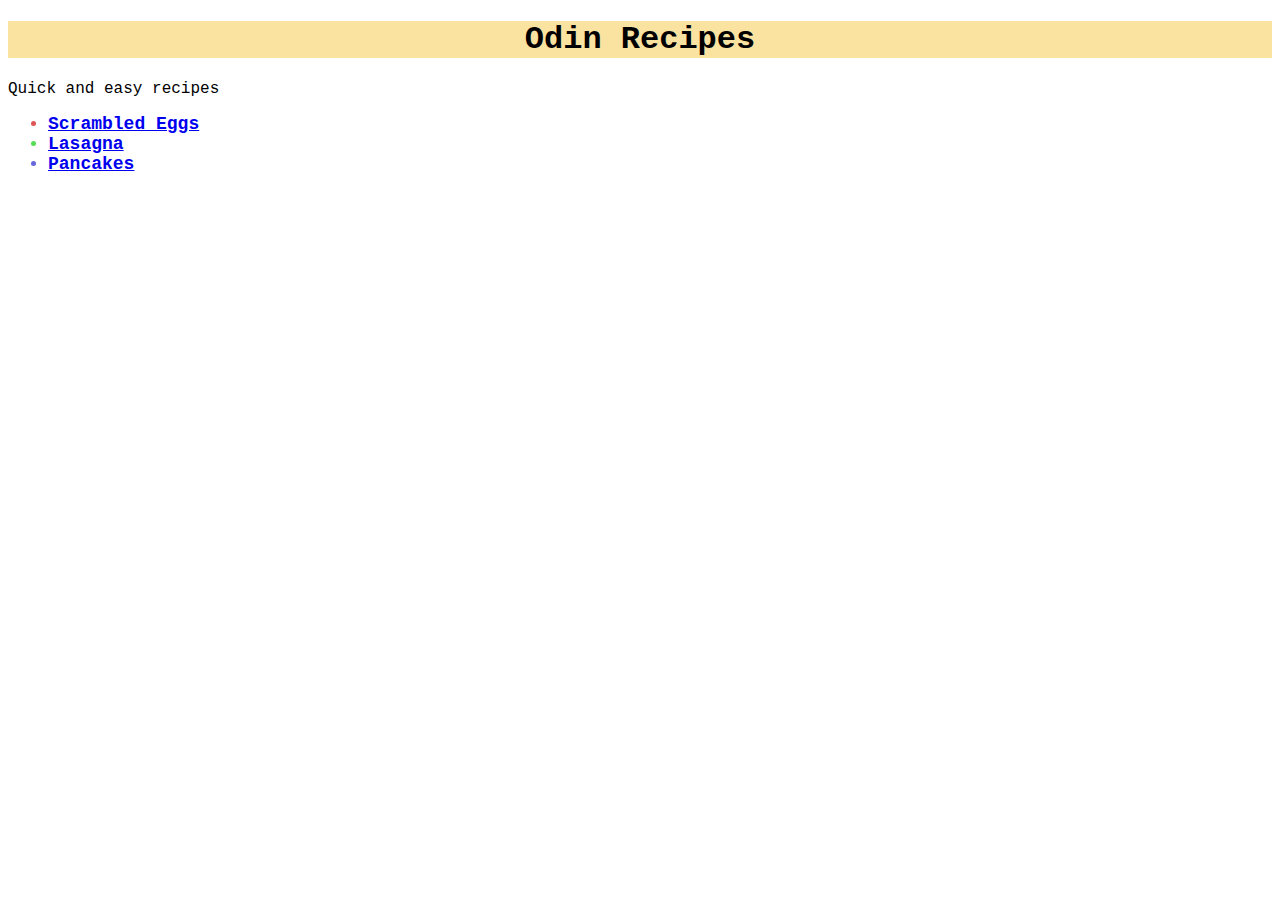
<file: Foundation-course/Recipes/index.html>
<!DOCTYPE html>
<html>
    <meta charset="utf-8">
    <head>
        <title>Recipes</title>
    </head>
    <link rel="stylesheet" href="style.css">
    <body>
        <h1 id="heading">Odin Recipes</h1>
        <p>Quick and easy recipes</p>
        <ul>
            <li class="recipe scrambled-eggs"><a href="./recipes/scrambled-eggs/scrambled-eggs.html">Scrambled Eggs</a></li>
            <li class="recipe lasagna"><a href="./recipes/lasagna/lasagna.html">Lasagna</a></li>
            <li class="recipe pancakes"><a href="./recipes/pancakes/pancakes.html">Pancakes</a></li>
        </ul>
    </body>
</html>
</file>
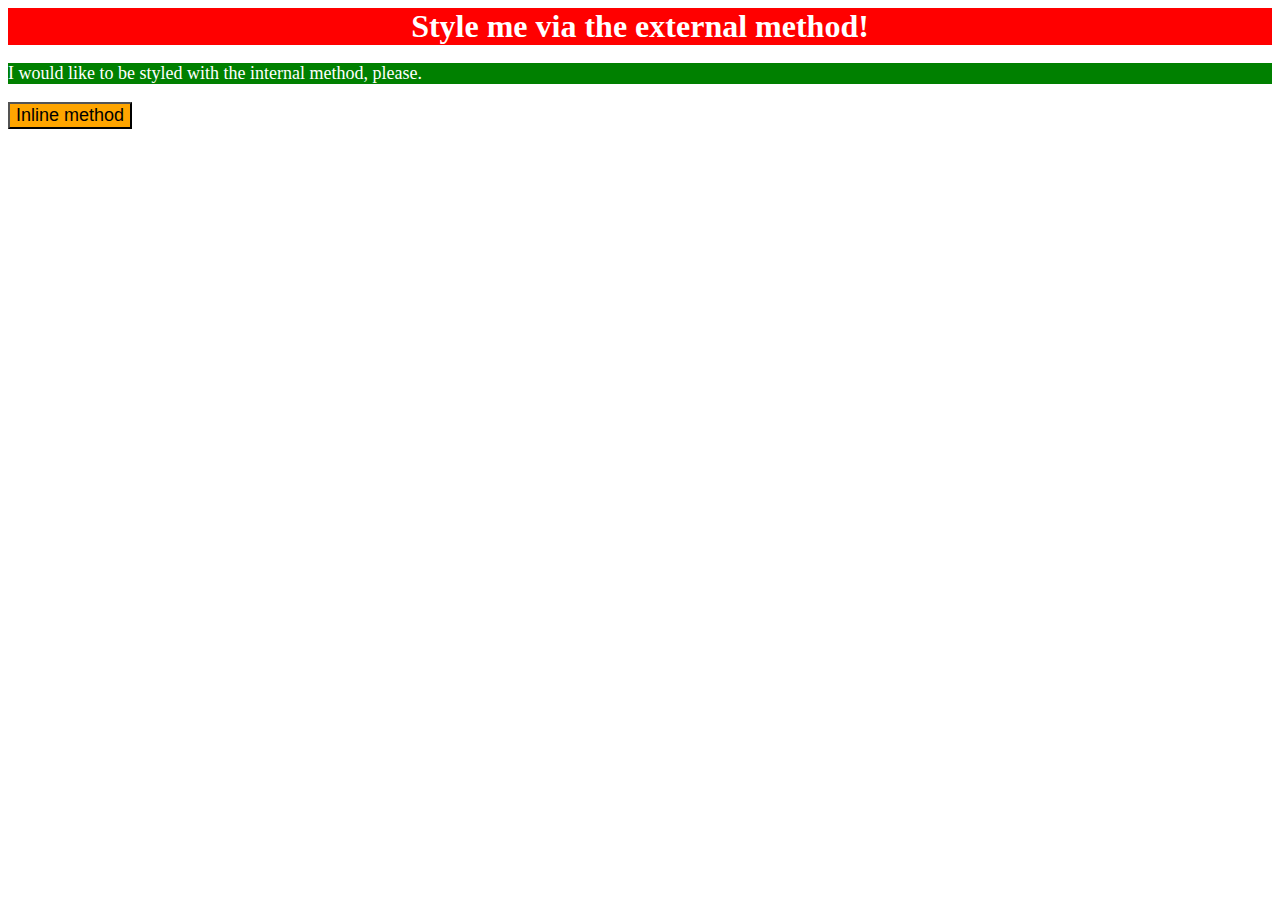
<file: Foundation-course/css-exercises/01-css-methods/index.html>
<!DOCTYPE html>
<html>
    <meta charset="utf-8">
    <head>
        <title>Methods for Adding CSS</title>
        <link rel="stylesheet" href="./style.css">
        <style>
            p {
                background-color: green;
                color: white;
                font-size: 18px;
            }
        </style>
    </head>
    <body>
        <!-- External CSS -->
        <div>
            Style me via the external method!
        </div>

        <!-- Internal CSS-->
        <p>
            I would like to be styled with the internal method, please.
        </p>

        <!-- Inline CSS-->
        <button style="background-color: orange; font-size: 18px">
            Inline method
        </button>
    </body>
</html>
</file>
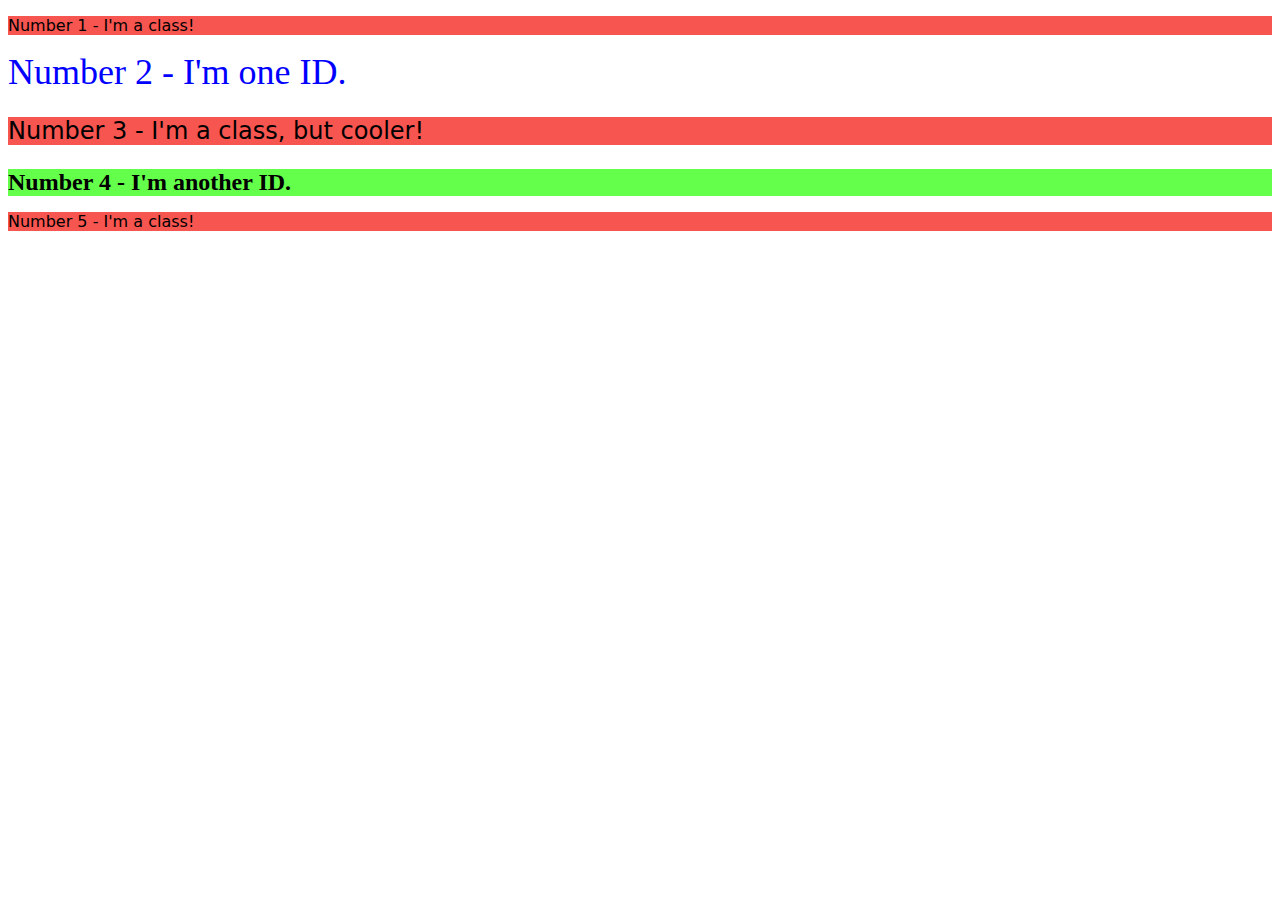
<file: Foundation-course/css-exercises/02-class-id-selectors/index.html>
<!DOCTYPE html>
<html lang="en">
  <head>
    <meta charset="UTF-8">
    <meta http-equiv="X-UA-Compatible" content="IE=edge">
    <meta name="viewport" content="width=device-width, initial-scale=1.0">
    <title>Class and ID Selectors</title>
    <link rel="stylesheet" href="style.css">
  </head>
  <body>
    <p class="odd">Number 1 - I'm a class!</p>
    <div id="second">Number 2 - I'm one ID.</div>
    <p class="odd adjust-font-size">Number 3 - I'm a class, but cooler!</p>
    <div id="fourth" class="adjust-font-size">Number 4 - I'm another ID.</div>
    <p class="odd">Number 5 - I'm a class!</p>
  </body>
</html>
</file>
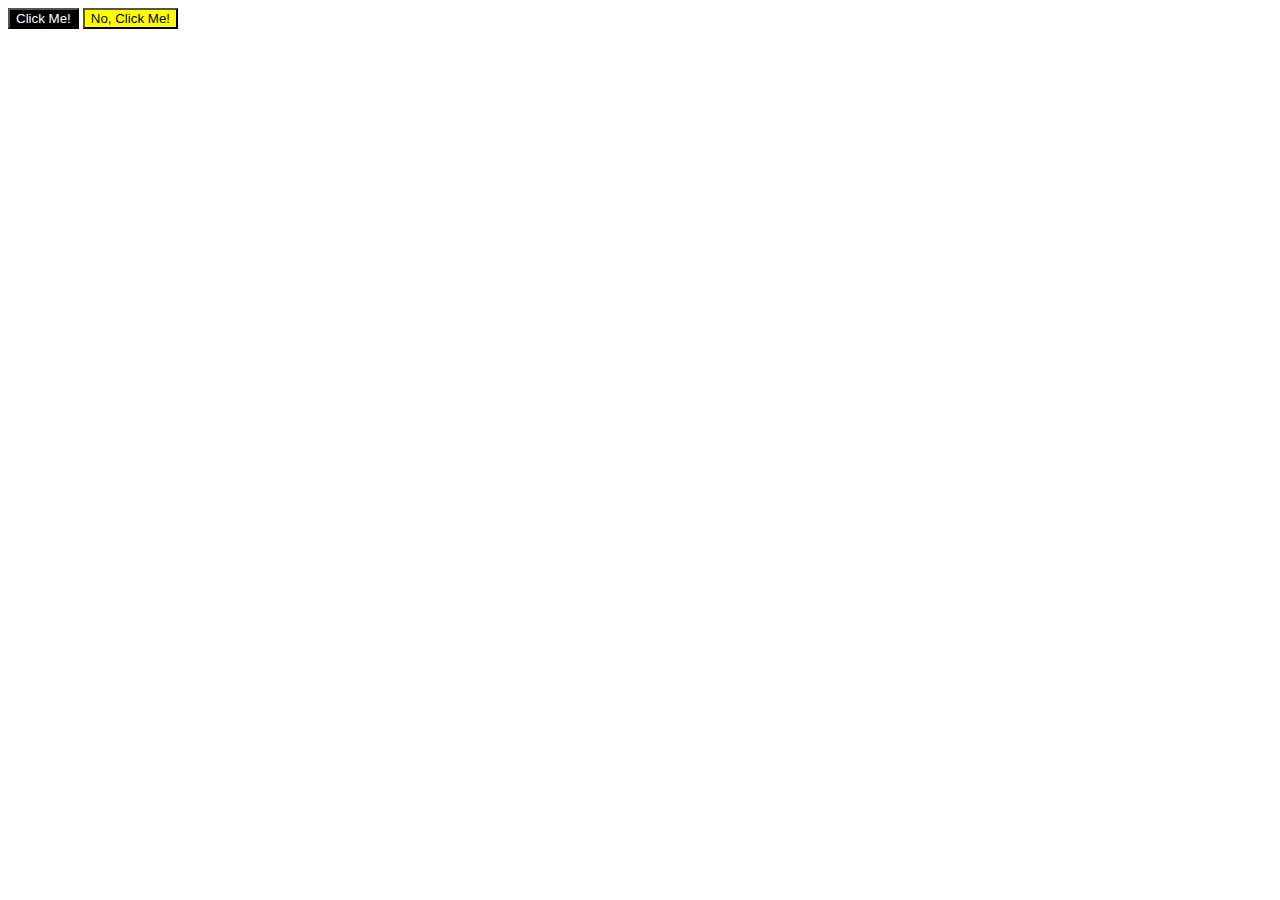
<file: Foundation-course/css-exercises/03-grouping-selectors/index.html>
<!DOCTYPE html>
<html lang="en">
  <head>
    <meta charset="UTF-8">
    <meta http-equiv="X-UA-Compatible" content="IE=edge">
    <meta name="viewport" content="width=device-width, initial-scale=1.0">
    <title>Grouping Selectors</title>
    <link rel="stylesheet" href="style.css">
  </head>
  <body>
    <button class="click-me">Click Me!</button>
    <button class="no-click-me">No, Click Me!</button>
  </body>
</html>
</file>
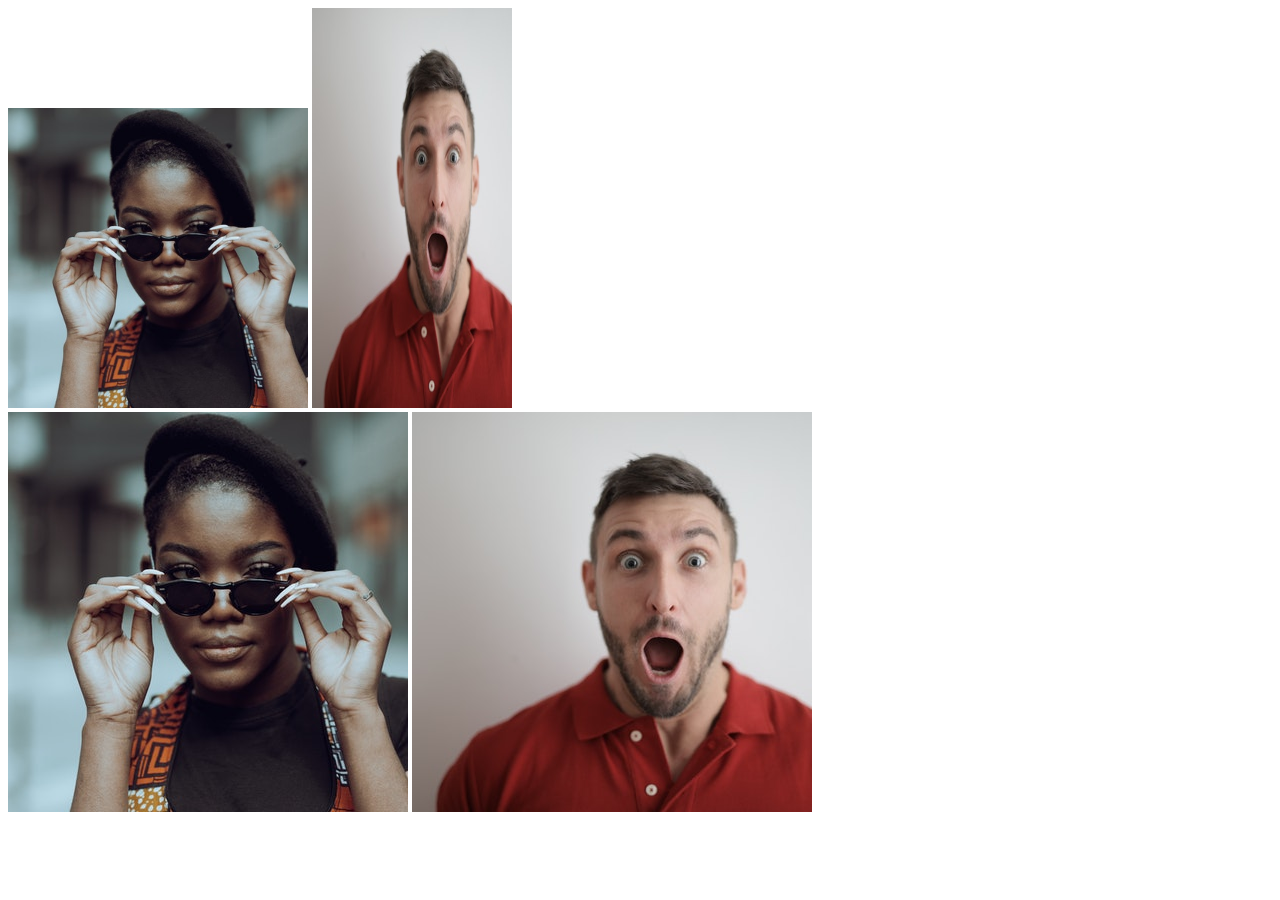
<file: Foundation-course/css-exercises/04-chaining-selectors/index.html>
<!DOCTYPE html>
<html lang="en">
  <head>
    <meta charset="UTF-8">
    <meta http-equiv="X-UA-Compatible" content="IE=edge">
    <meta name="viewport" content="width=device-width, initial-scale=1.0">
    <title>Chaining Selectors</title>
    <link rel="stylesheet" href="style.css">
  </head>
  <body>
    <!-- Check image source path. Review Foundations lesson - Links and Images -->
    <!-- Use the classes BELOW this line -->
    <div>
      <img class="avatar proportioned" src="./images/pexels-katho-mutodo-8434791.jpg" alt="Woman with glasses">
      <img class="avatar distorted" src="./images/pexels-andrea-piacquadio-3777931.jpg" alt="Man with surprised expression">
    </div>
    <!-- Use the classes ABOVE this line -->
    <div>
      <img class="original proportioned" src="./images/pexels-katho-mutodo-8434791.jpg" alt="Woman with glasses">
      <img class="original distorted" src="./images/pexels-andrea-piacquadio-3777931.jpg" alt="Man with surprised expression">
    </div>
  </body>
</html>
</file>
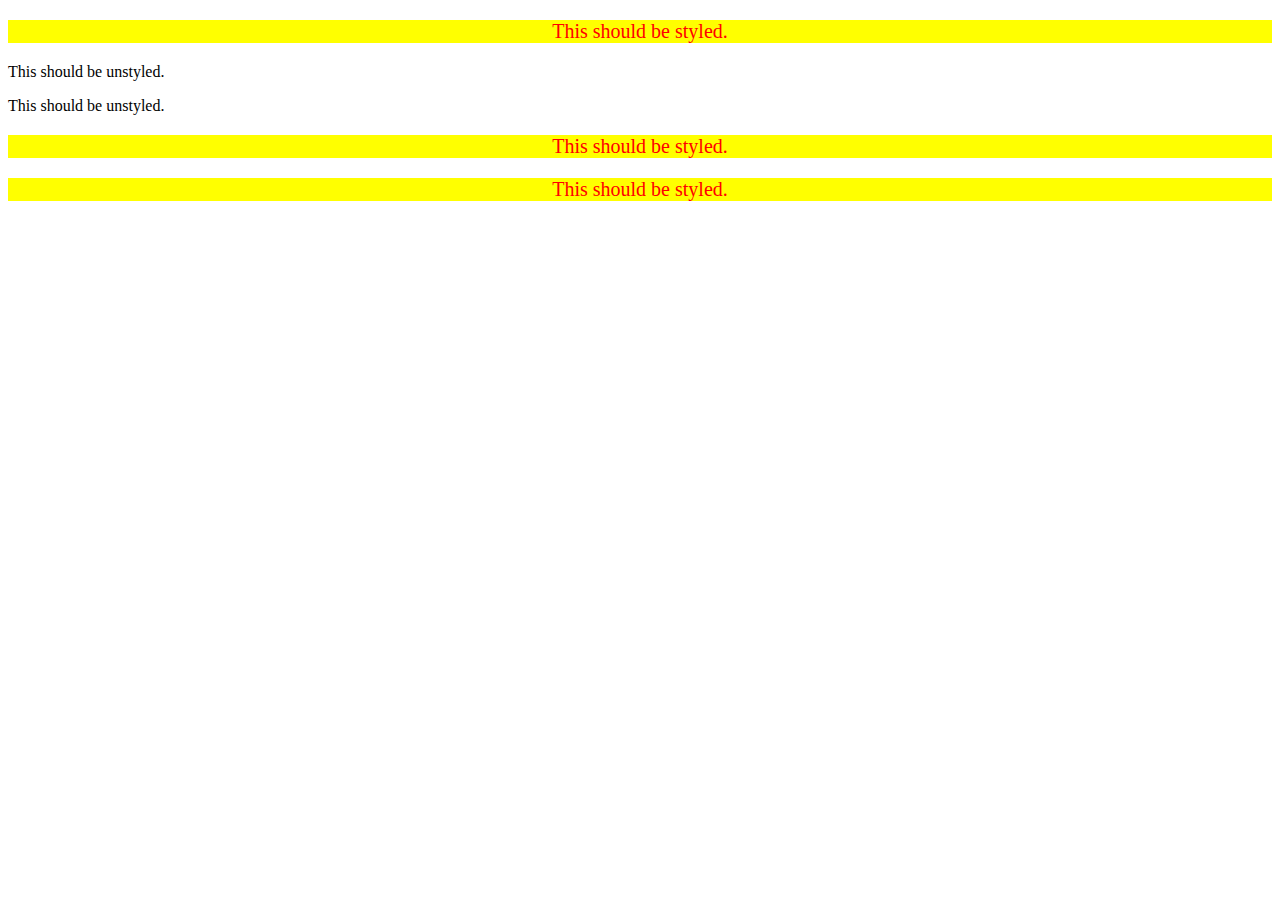
<file: Foundation-course/css-exercises/05-descendant-combinator/index.html>
<!DOCTYPE html>
<html lang="en">
  <head>
    <meta charset="UTF-8">
    <meta http-equiv="X-UA-Compatible" content="IE=edge">
    <meta name="viewport" content="width=device-width, initial-scale=1.0">
    <title>Descendant Combinator</title>
    <link rel="stylesheet" href="style.css">
  </head>
  <body>
    <div class="container">
      <p class="text">This should be styled.</p>
    </div>
    <p class="text">This should be unstyled.</p>
    <p class="text">This should be unstyled.</p>
    <div class="container">
      <p class="text">This should be styled.</p>
      <p class="text">This should be styled.</p>
    </div>
  </body>
</html>
</file>
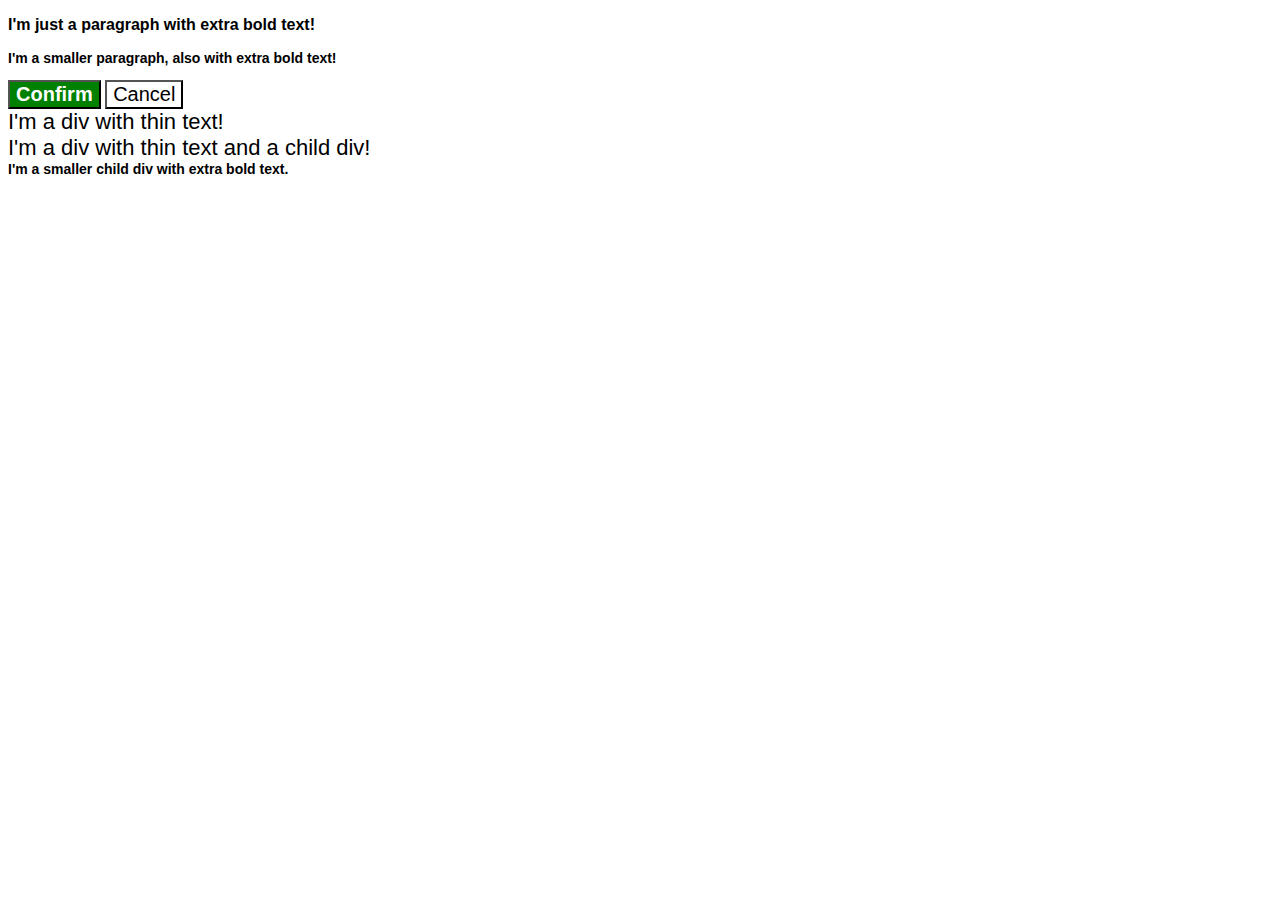
<file: Foundation-course/css-exercises/06-cascade-fix/index.html>
<!DOCTYPE html>
<html lang="en">
  <head>
    <meta charset="UTF-8">
    <meta http-equiv="X-UA-Compatible" content="IE=edge">
    <meta name="viewport" content="width=device-width, initial-scale=1.0">
    <title>Fix the Cascade</title>
    <link rel="stylesheet" href="style.css">
  </head>
  <body>
    <p class="para">I'm just a paragraph with extra bold text!</p>
    <p class="para small-para">I'm a smaller paragraph, also with extra bold text!</p>

    <button id="confirm-button" class="button confirm">Confirm</button>
    <button id="cancel-button" class="button cancel">Cancel</button>

    <div class="text">I'm a div with thin text!</div>
    <div class="text">I'm a div with thin text and a child div!
      <div class="text child">I'm a smaller child div with extra bold text.</div>
    </div>
  </body>
</html>
</file>
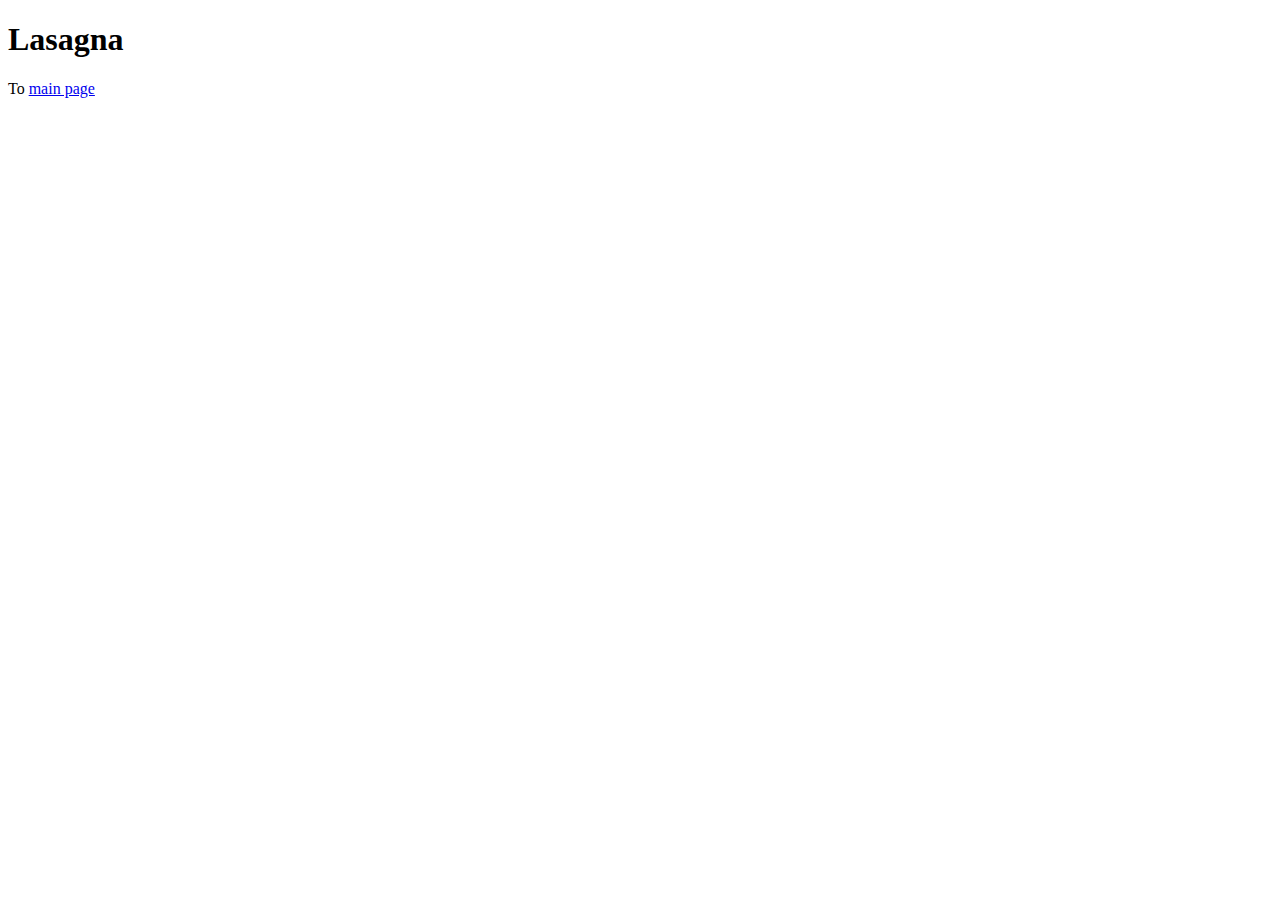
<file: Foundation-course/Recipes/recipes/lasagna.html>
<!DOCTYPE html>
<html>
    <meta charset="utf-8">
    <head>
        <title>Lasagna</title>
    </head>
    <body>
        <h1>Lasagna</h1>
        <p>To <a href="../index.html">main page</a></p>
    </body>
</html>
</file>
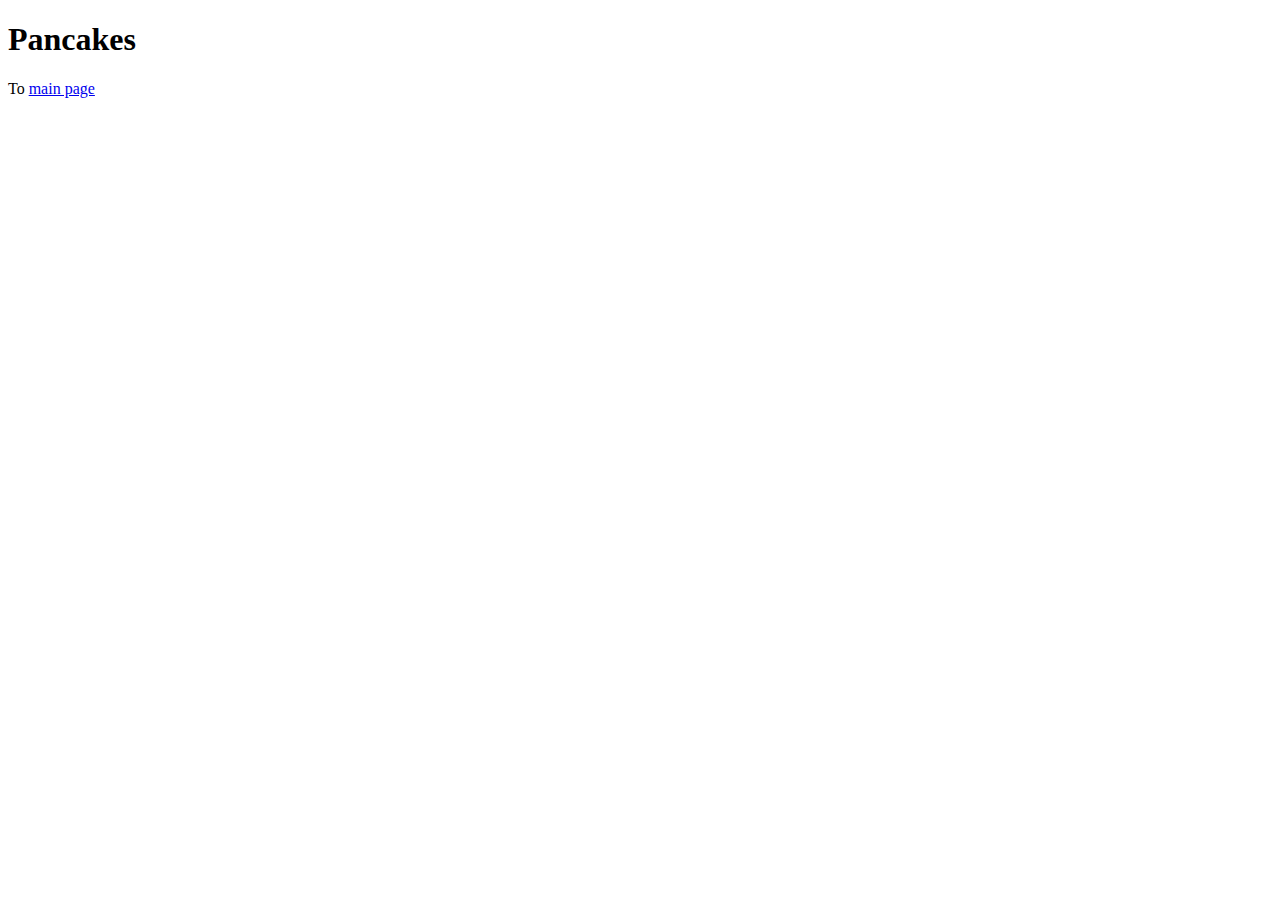
<file: Foundation-course/Recipes/recipes/pancakes.html>
<!DOCTYPE html>
<html>
    <meta charset="utf-8">
    <head>
        <title>Pancakes</title>
    </head>
    <body>
        <h1>Pancakes</h1>
        <p>To <a href="../index.html">main page</a></p>
    </body>
</html>
</file>
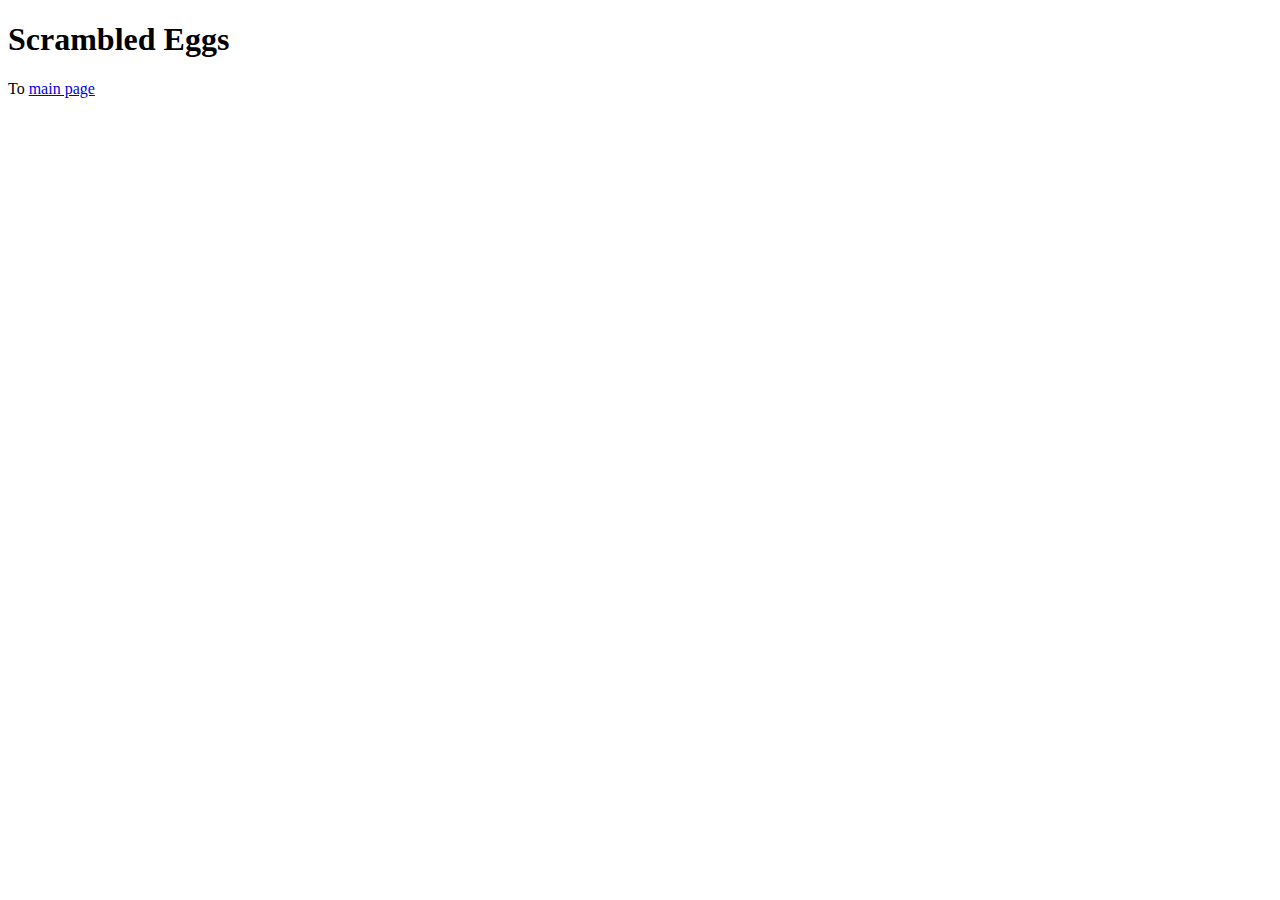
<file: Foundation-course/Recipes/recipes/scrambled-eggs.html>
<!DOCTYPE html>
<html>
    <meta charset="utf-8">
    <head>
        <title>Scrambled Eggs</title>
    </head>
    <body>
        <h1>Scrambled Eggs</h1>
        <p>To <a href="../index.html">main page</a></p>
    </body>
</html>
</file>
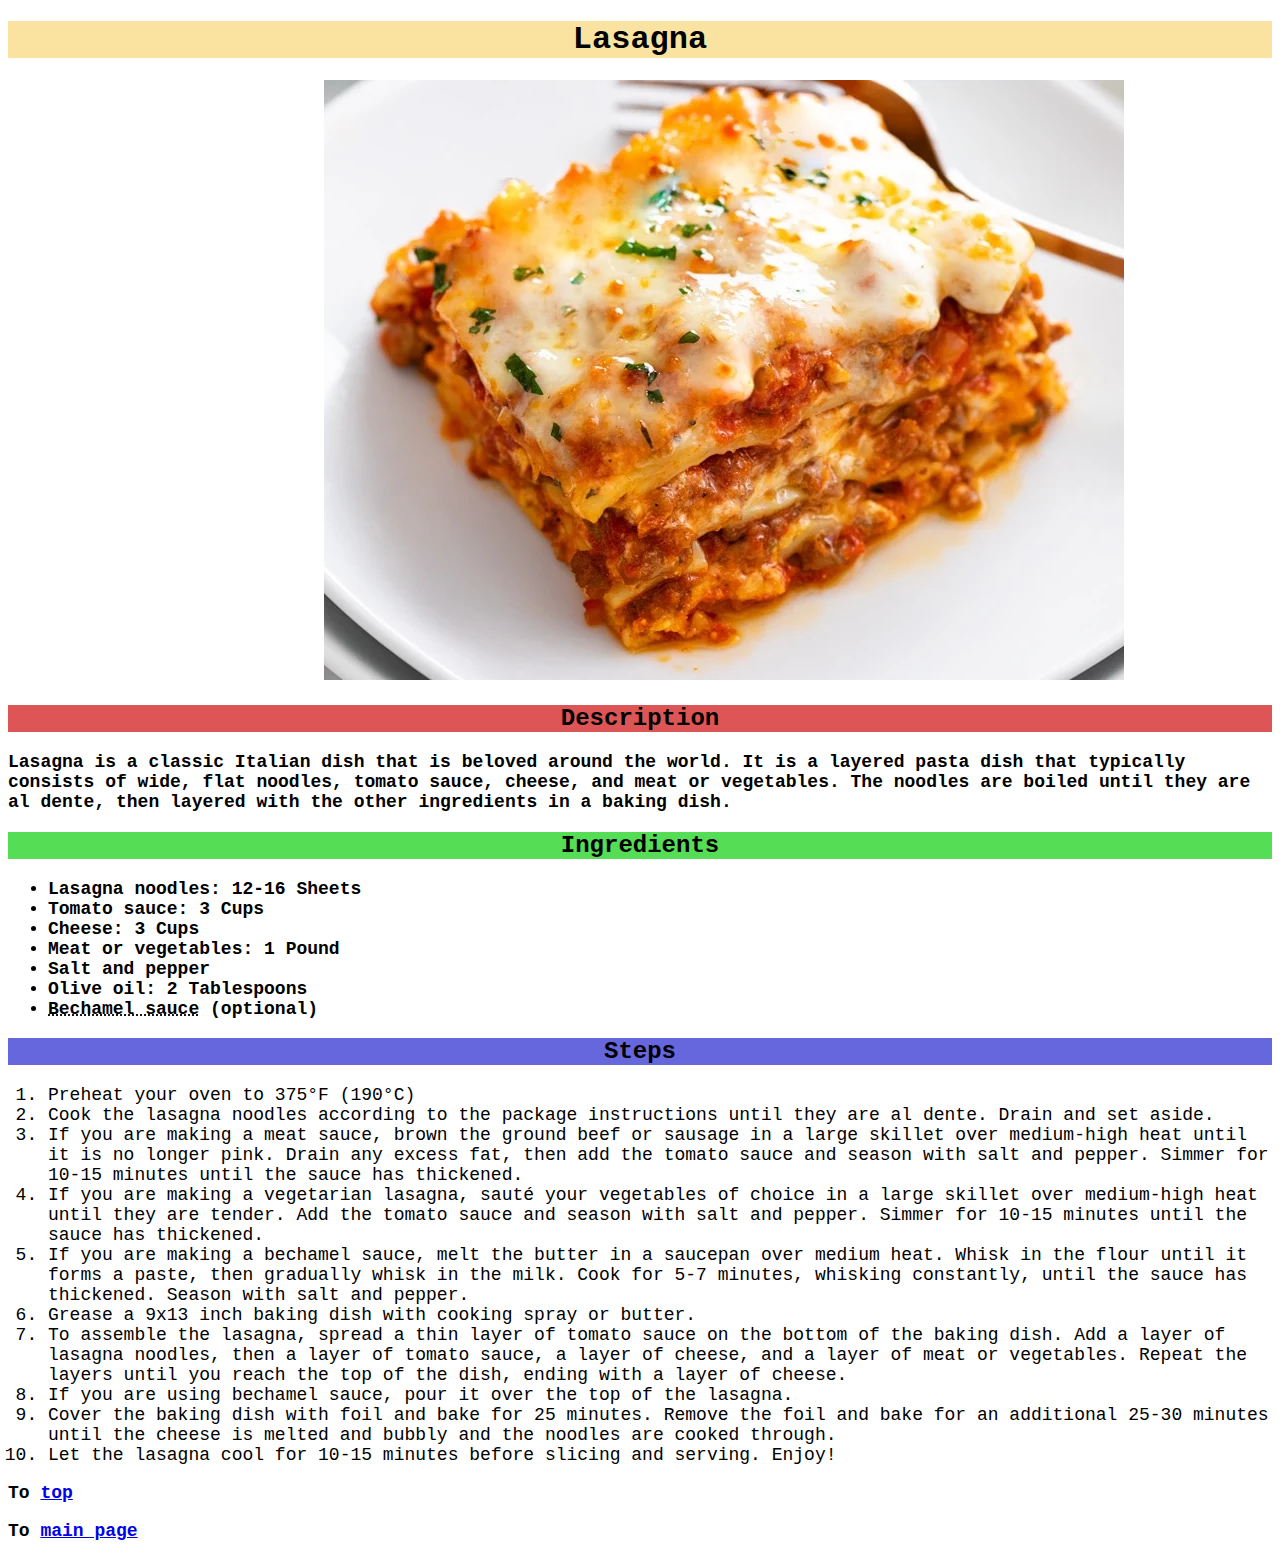
<file: Foundation-course/Recipes/recipes/lasagna/lasagna.html>
<!DOCTYPE html>
<html>
    <meta charset="utf-8">
    <head>
        <title>Lasagna</title>
        <link rel="stylesheet" href="../style.css">
    </head>
    <body>
        <h1 class="header" id="title">Lasagna</h1>
        <div id="dish-image">
            <img src="lasagna-image.webp" alt="Lasagna" />
        </div>
        <h2 class="header" id="description-header">Description</h2>
        <p class="important-body">
            Lasagna is a classic Italian dish that is beloved around the world. It is a layered pasta dish that typically consists of wide, flat noodles, tomato sauce, cheese, and meat or vegetables. The noodles are boiled until they are al dente, then layered with the other ingredients in a baking dish.
        </p>
        <h2 class="header" id="ingredients-header">Ingredients</h2>
        <ul>
            <li class="ingredient">Lasagna noodles: 12-16 Sheets</li>
            <li class="ingredient">Tomato sauce: 3 Cups</li>
            <li class="ingredient">Cheese: 3 Cups</li>
            <li class="ingredient">Meat or vegetables: 1 Pound</li>
            <li class="ingredient">Salt and pepper</li>
            <li class="ingredient">Olive oil: 2 Tablespoons</li>
            <li class="ingredient"><abbr title="A white sauce made with butter, flour, and milk">Bechamel sauce</abbr> (optional)</li>
        </ul>
        <h2 class="header" id="steps-header">Steps</h2>
        <ol>
            <li class="step">Preheat your oven to 375°F (190°C)</li>
            <li class="step">Cook the lasagna noodles according to the package instructions until they are al dente. Drain and set aside.</li>
            <li class="step">If you are making a meat sauce, brown the ground beef or sausage in a large skillet over medium-high heat until it is no longer pink. Drain any excess fat, then add the tomato sauce and season with salt and pepper. Simmer for 10-15 minutes until the sauce has thickened.</li>
            <li class="step">If you are making a vegetarian lasagna, sauté your vegetables of choice in a large skillet over medium-high heat until they are tender. Add the tomato sauce and season with salt and pepper. Simmer for 10-15 minutes until the sauce has thickened.</li>
            <li class="step">If you are making a bechamel sauce, melt the butter in a saucepan over medium heat. Whisk in the flour until it forms a paste, then gradually whisk in the milk. Cook for 5-7 minutes, whisking constantly, until the sauce has thickened. Season with salt and pepper.</li>
            <li class="step">Grease a 9x13 inch baking dish with cooking spray or butter.</li>
            <li class="step">To assemble the lasagna, spread a thin layer of tomato sauce on the bottom of the baking dish. Add a layer of lasagna noodles, then a layer of tomato sauce, a layer of cheese, and a layer of meat or vegetables. Repeat the layers until you reach the top of the dish, ending with a layer of cheese.</li>
            <li class="step">If you are using bechamel sauce, pour it over the top of the lasagna.</li>
            <li class="step">Cover the baking dish with foil and bake for 25 minutes. Remove the foil and bake for an additional 25-30 minutes until the cheese is melted and bubbly and the noodles are cooked through.</li>
            <li class="step">Let the lasagna cool for 10-15 minutes before slicing and serving. Enjoy!</li>
        </ol>
        <p id="to-top" class="important-body">To <a href="#title">top</a></p>
        <p id="to-main" class="important-body">To <a href="../../index.html">main page</a></p>
    </body>
</html>
</file>
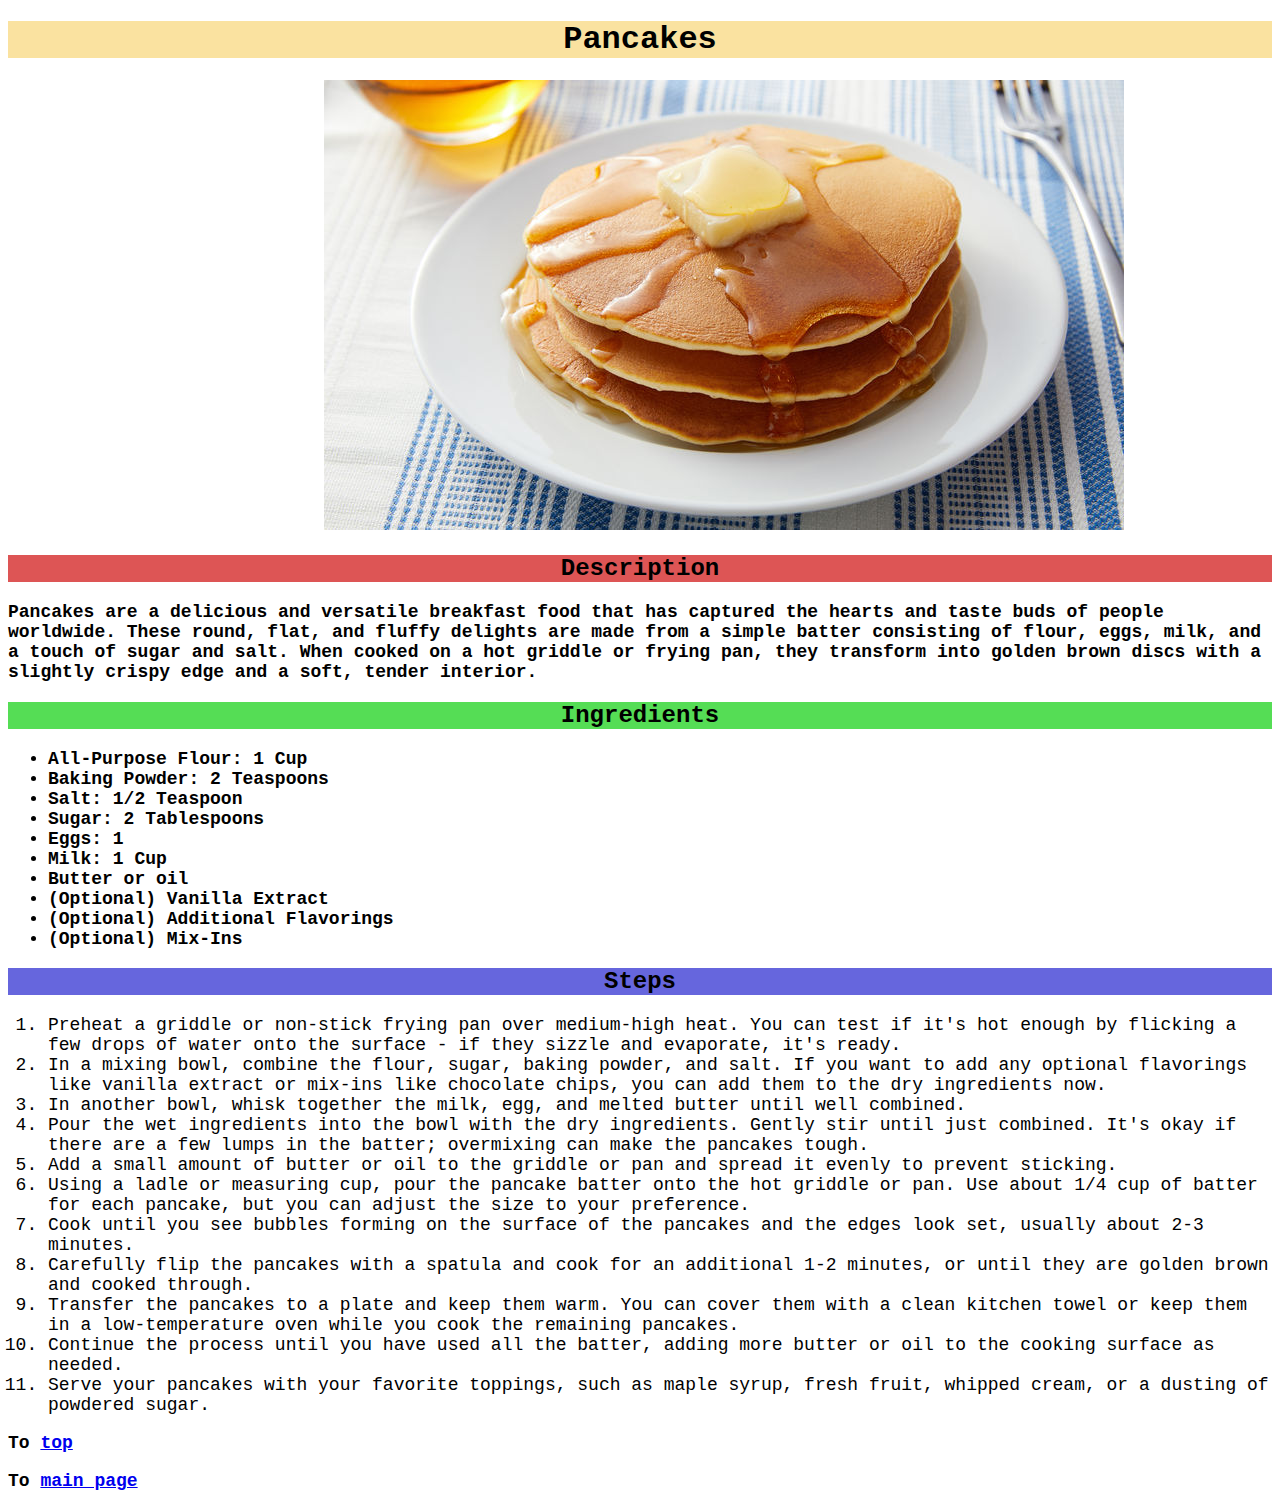
<file: Foundation-course/Recipes/recipes/pancakes/pancakes.html>
<!DOCTYPE html>
<html>
    <meta charset="utf-8">
    <head>
        <title>Pancakes</title>
        <link rel="stylesheet" href="../style.css" />
    </head>
    <body>
        <h1 class="header" id="title">Pancakes</h1>
        <div id="dish-image">
            <img src="pancakes-image.jpg" alt="Pancakes with melting butter running down from the top" />
        </div>
        <h2 class="header" id="description-header">Description</h2>
        <p class="important-body">Pancakes are a delicious and versatile breakfast food that has captured the hearts and taste buds of people worldwide. These round, flat, and fluffy delights are made from a simple batter consisting of flour, eggs, milk, and a touch of sugar and salt. When cooked on a hot griddle or frying pan, they transform into golden brown discs with a slightly crispy edge and a soft, tender interior.</p>
        <h2 class="header" id="ingredients-header">Ingredients</h2>
        <ul>
            <li class="ingredient">All-Purpose Flour: 1 Cup</li>
            <li class="ingredient">Baking Powder: 2 Teaspoons</li>
            <li class="ingredient">Salt: 1/2 Teaspoon</li>
            <li class="ingredient">Sugar: 2 Tablespoons</li>
            <li class="ingredient">Eggs: 1</li>
            <li class="ingredient">Milk: 1 Cup</li>
            <li class="ingredient">Butter or oil</li>
            <li class="ingredient">(Optional) Vanilla Extract</li>
            <li class="ingredient">(Optional) Additional Flavorings</li>
            <li class="ingredient">(Optional) Mix-Ins</li>
        </ul>
        <h2 class="header" id="steps-header">Steps</h2>
        <ol>
            <li class="step">Preheat a griddle or non-stick frying pan over medium-high heat. You can test if it's hot enough by flicking a few drops of water onto the surface - if they sizzle and evaporate, it's ready.</li>
            <li class="step">In a mixing bowl, combine the flour, sugar, baking powder, and salt. If you want to add any optional flavorings like vanilla extract or mix-ins like chocolate chips, you can add them to the dry ingredients now.</li>
            <li class="step">In another bowl, whisk together the milk, egg, and melted butter until well combined.</li>
            <li class="step">Pour the wet ingredients into the bowl with the dry ingredients. Gently stir until just combined. It's okay if there are a few lumps in the batter; overmixing can make the pancakes tough.</li>
            <li class="step">Add a small amount of butter or oil to the griddle or pan and spread it evenly to prevent sticking.</li>
            <li class="step">Using a ladle or measuring cup, pour the pancake batter onto the hot griddle or pan. Use about 1/4 cup of batter for each pancake, but you can adjust the size to your preference.</li>
            <li class="step">Cook until you see bubbles forming on the surface of the pancakes and the edges look set, usually about 2-3 minutes.</li>
            <li class="step">Carefully flip the pancakes with a spatula and cook for an additional 1-2 minutes, or until they are golden brown and cooked through.</li>
            <li class="step">Transfer the pancakes to a plate and keep them warm. You can cover them with a clean kitchen towel or keep them in a low-temperature oven while you cook the remaining pancakes.</li>
            <li class="step">Continue the process until you have used all the batter, adding more butter or oil to the cooking surface as needed.</li>
            <li class="step">Serve your pancakes with your favorite toppings, such as maple syrup, fresh fruit, whipped cream, or a dusting of powdered sugar.</li>
        </ol>
        <p class="important-body" id="to-top">To <a href="#top">top</a></p>
        <p class="important-body" id="to-main">To <a href="../../index.html">main page</a></p>
    </body>
</html>
</file>
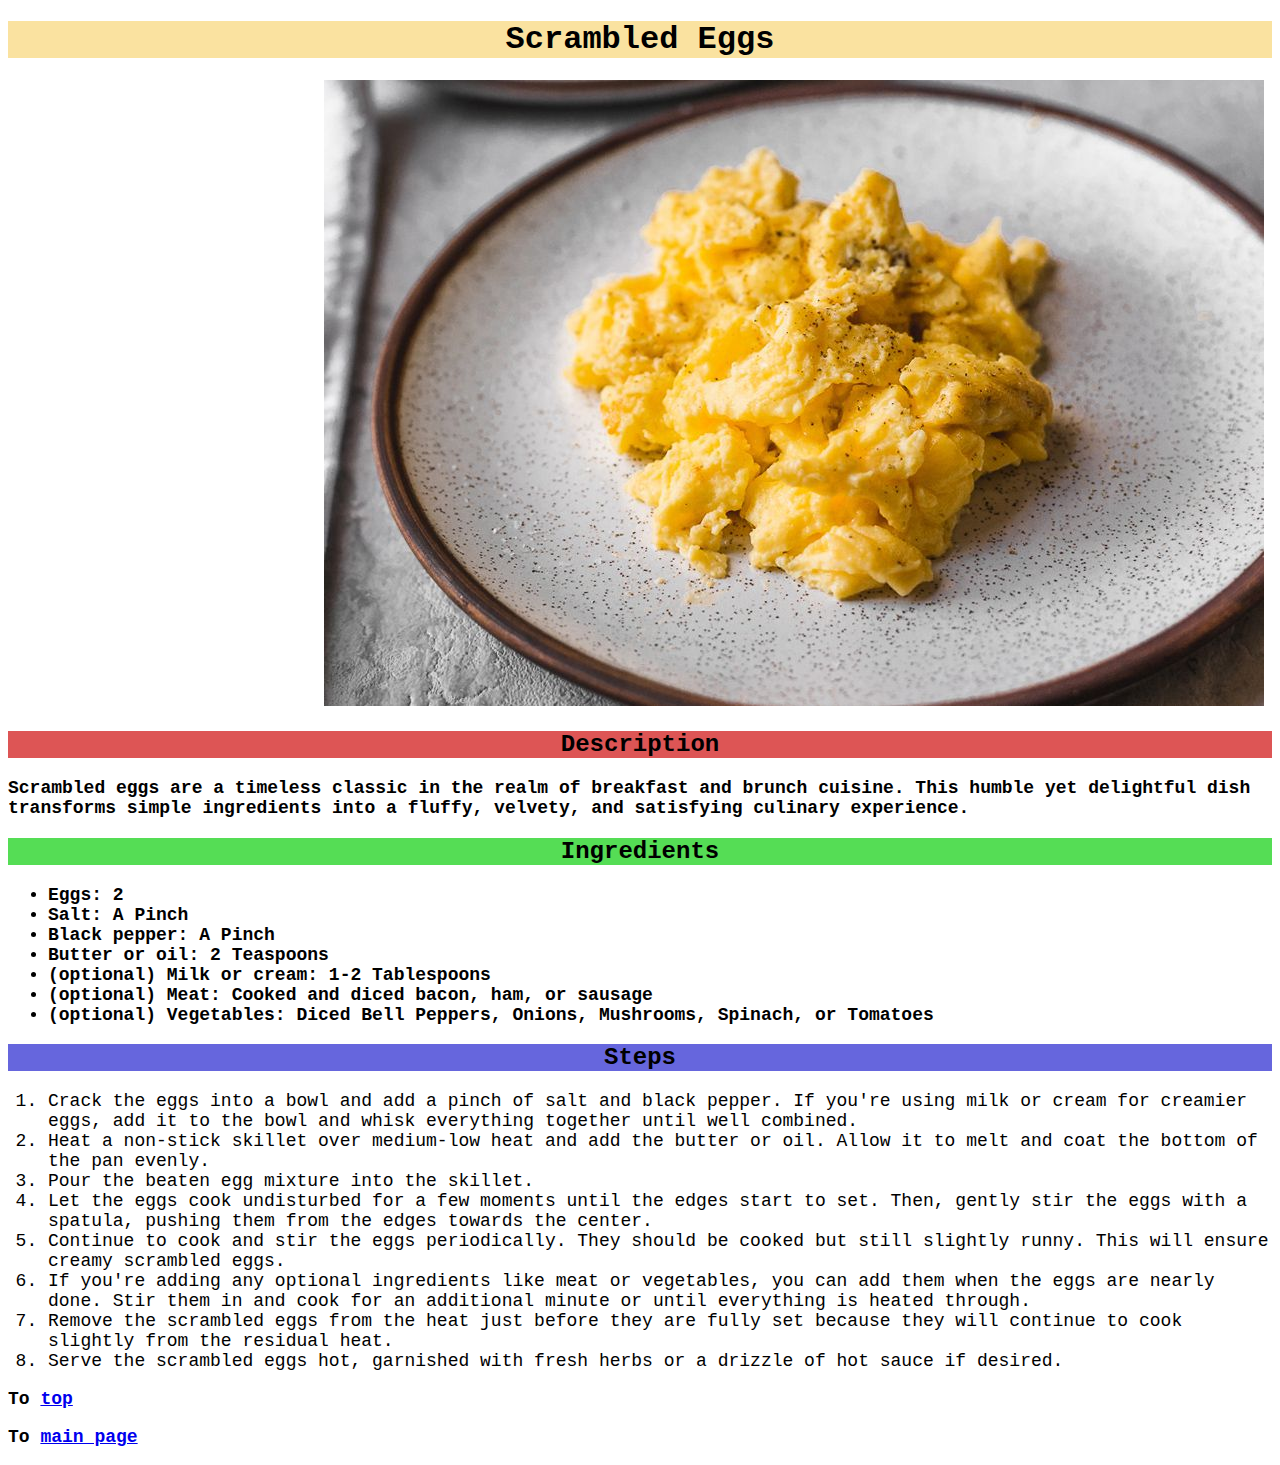
<file: Foundation-course/Recipes/recipes/scrambled-eggs/scrambled-eggs.html>
<!DOCTYPE html>
<html>
    <meta charset="utf-8">
    <head>
        <title>Scrambled Eggs</title>
        <link rel="stylesheet" href="../style.css" />
    </head>
    <body>
        <h1 class="header" id="title">Scrambled Eggs</h1>
        <div id="dish-image">
            <img src="scrambled-eggs-image.jpg" alt="Scrambled eggs with pepper on top on a plate" />
        </div>
        <h2 class="header" id="description-header">Description</h2>
        <p class="important-body">
            Scrambled eggs are a timeless classic in the realm of breakfast and brunch cuisine. This humble yet delightful dish transforms simple ingredients into a fluffy, velvety, and satisfying culinary experience.
        </p>
        <h2 class="header" id="ingredients-header">Ingredients</h2>
        <ul>
            <li class="ingredient">Eggs: 2</li>
            <li class="ingredient">Salt: A Pinch</li>
            <li class="ingredient">Black pepper: A Pinch</li>
            <li class="ingredient">Butter or oil: 2 Teaspoons</li>
            <li class="ingredient">(optional) Milk or cream: 1-2 Tablespoons</li>
            <li class="ingredient">(optional) Meat: Cooked and diced bacon, ham, or sausage</li>
            <li class="ingredient">(optional) Vegetables: Diced Bell Peppers, Onions, Mushrooms, Spinach, or Tomatoes</li>
        </ul>
        <h2 class="header" id="steps-header">Steps</h2>
        <ol>
            <li class="step">Crack the eggs into a bowl and add a pinch of salt and black pepper. If you're using milk or cream for creamier eggs, add it to the bowl and whisk everything together until well combined.</li>
            <li class="step">Heat a non-stick skillet over medium-low heat and add the butter or oil. Allow it to melt and coat the bottom of the pan evenly.</li>
            <li class="step">Pour the beaten egg mixture into the skillet.</li>
            <li class="step">Let the eggs cook undisturbed for a few moments until the edges start to set. Then, gently stir the eggs with a spatula, pushing them from the edges towards the center.</li>
            <li class="step">Continue to cook and stir the eggs periodically. They should be cooked but still slightly runny. This will ensure creamy scrambled eggs.</li>
            <li class="step">If you're adding any optional ingredients like meat or vegetables, you can add them when the eggs are nearly done. Stir them in and cook for an additional minute or until everything is heated through.</li>
            <li class="step">Remove the scrambled eggs from the heat just before they are fully set because they will continue to cook slightly from the residual heat.</li>
            <li class="step">Serve the scrambled eggs hot, garnished with fresh herbs or a drizzle of hot sauce if desired.</li>
        </ol>
        <p class="important-body" id="to-top">To <a href="#top">top</a></p>
        <p class="important-body" id="to-main">To <a href="../../index.html">main page</a></p>
    </body>
</html>
</file>
<file: Foundation-course/Recipes/style.css>
* {
    font-family: 'Courier New', Courier, monospace;
}

#heading {
    text-align: center;

    background-color: rgba(245, 197, 66, 0.5)
}

.recipe {
    font-weight: bold;
    font-size: large;
}

.scrambled-eggs {
    color: #dd5555;
}

.lasagna {
    color: #55dd55;
}

.pancakes {
    color: #6666dd;
}
</file>
<file: Foundation-course/css-exercises/01-css-methods/style.css>
div {
    background-color: red;
    color: white;
    font-size: 32px;
    text-align: center;
    font-weight: bold;
}
</file>
<file: Foundation-course/css-exercises/02-class-id-selectors/style.css>
.odd {
    background-color: rgb(247, 85, 79);
    font-family: Verdana, "DejaVu Sans", sans-serif;
}

#second {
    color: #0000ff;
    font-size: 36px;
}

.adjust-font-size {
    font-size: 24px;
}

#fourth {
    background-color: rgb(100, 255, 75);
    font-weight: bold;
}
</file>
<file: Foundation-course/css-exercises/03-grouping-selectors/style.css>
.click-me .no-click-me {
    font-size: 28px;
    font-family: Helvetica, "Times New Roman", sans-serif;
}

.click-me {
    background-color: #000000;
    color: rgb(255, 255, 255);
}

.no-click-me {
    background-color: yellow;
}
</file>
<file: Foundation-course/css-exercises/04-chaining-selectors/style.css>
.avatar.proportioned {
    width: 300px;
    height: auto;
}

.avatar.distorted {
    width: 200px;
    height: 400px;
}
</file>
<file: Foundation-course/css-exercises/05-descendant-combinator/style.css>
.container .text {
    background-color: yellow;
    color: red;
    font-size: 20px;
    text-align: center;
}
</file>
<file: Foundation-course/css-exercises/06-cascade-fix/style.css>
body {
  font-family: Arial, Helvetica, sans-serif;
}

.para {
  color: hsl(0, 0%, 0%);
  font-weight: 800;
}

.small-para {
  font-size: 14px;
  font-weight: 800;
}

.button {
  background-color: rgb(255, 255, 255);
  color: rgb(0, 0, 0);
  font-size: 20px;
}

.confirm {
  background: green;
  color: white;
  font-weight: bold;
}

div.text {
  color: rgb(0, 0, 0);
  font-size: 22px;
  font-weight: 100;
}

.text .child {
  color: rgb(0, 0, 0);
  font-weight: 800;
  font-size: 14px;
}
</file>
<file: Foundation-course/Recipes/recipes/style.css>
* {
    font-family: 'Courier New', Courier, monospace;
}

.header {
    text-align: center;
    background-color: rgba(245, 197, 66, 0.5)
}

#title {
    font-size: xx-large;
}

#dish-image {
    width: 50%;
    margin: auto;
}

#description-header {
    background-color: #dd5555;
}

.important-body, .ingredient, .normal-body, .step {
    font-size: large;
}

.important-body, .ingredient {
    font-weight: bold;
}

#ingredients-header {
    background-color: #55dd55;
}

#steps-header {
    background-color: #6666dd;
}

.normal-body {
    font-size: large;
}
</file>
